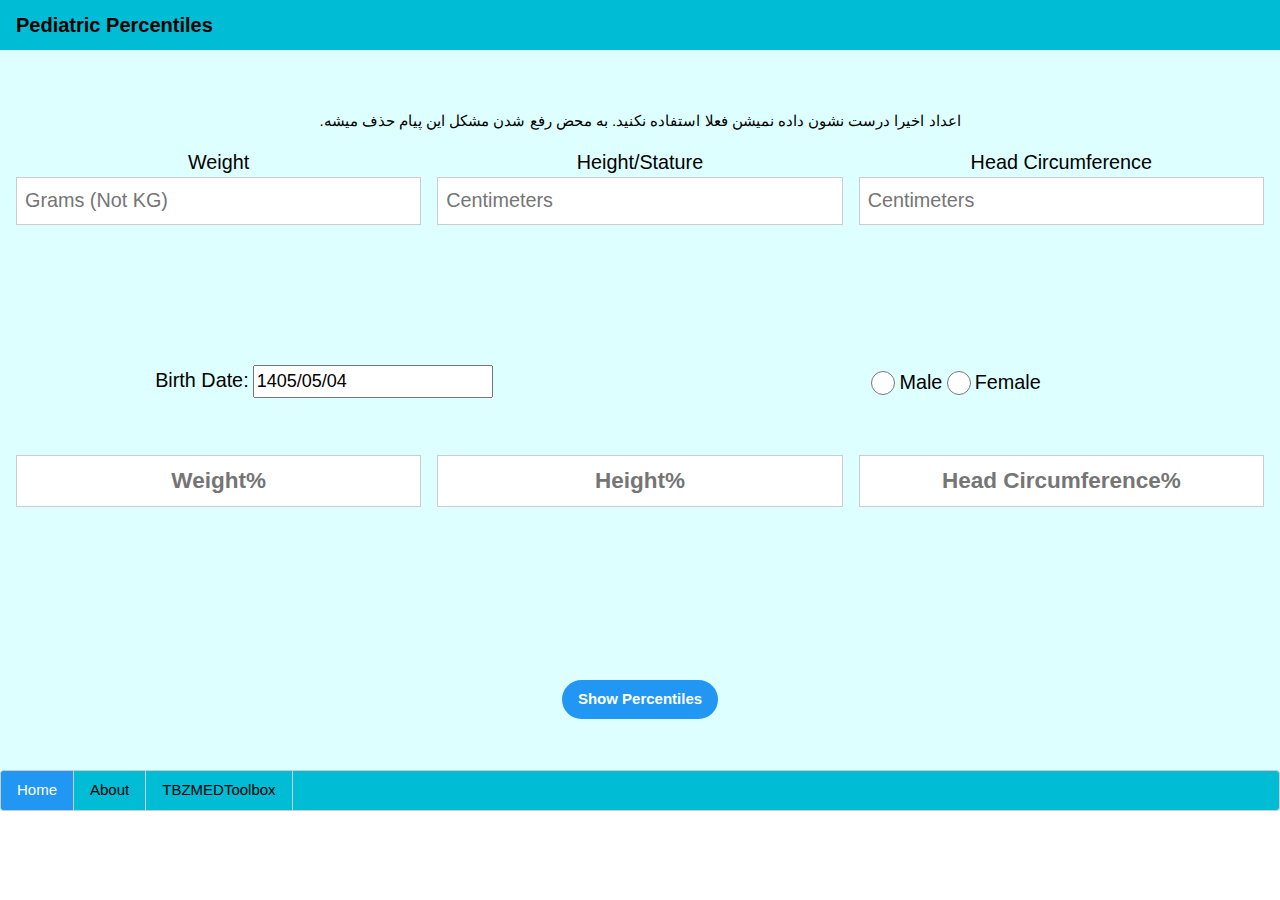
<file: PediatricPercentile/index.html>
<html style=" position:relative;">
  <head>
    <meta name="description" content="Calculator for Pediatric growth percentiles">
    <meta name="keywords" content="Pediatric growth, Percentiles, GFR, CHADSVASc, Calculator, SIRS, Sepsis, Medicine, Medical, CDC">
    <meta name="author" content="Rasa Khosrofar">
  <head>
    <meta charset="UTF-8">
    <meta name="viewport" content="width=device-width, initial-scale=1.0">
    <meta name="theme-color" content="#08bcd4"/>
    <title>Pediatric Percentiles Calculator</title>
    <link rel="stylesheet" href="css/w3.css">
    <link rel="stylesheet" href="css/persian-datepicker.min.css" />
    <script src="js/app.js"></script>
    <script src="js/jquery.js"></script>
    <script src="js/persian-date.min.js"></script>
    <script src="js/persian-datepicker.min.js"></script>
    <link rel="canonical" href="https://tbzmedtoolbox.github.io/PediatricPercentile/" />
    <link rel="manifest" href="/PediatricPercentile/manifest.webmanifest">
    <link rel="apple-touch-icon" href="/PediatricPercentile/img/apple-touch-icon-180.png">
    <script>
      if (navigator.serviceWorker) {
        navigator.serviceWorker.register('/PediatricPercentile/sw.js', {
          scope: '/PediatricPercentile/'
        })
      }
    </script>
  </head>
  <script type="text/javascript">
    $(document).ready(function() {
      $(".maindp").pDatepicker({
        inline: true,
        observer: true,
        autoClose: true,
        minDate: 100000000000,
        maxDate: Date.now(),
        format: 'YYYY/MM/DD',
        calendar: {
          persian: {
            locale: 'en',
            leapYearMode: "astronomical"
          }
        },
        "toolbox": {
          "enabled": true,
          "calendarSwitch": {
            "enabled": false,
            "format": "MMMM"
          },
          "todayButton": {
            "enabled": false,
            "text": {
              "fa": "امروز",
              "en": "Today"
            }
          },
          "submitButton": {
            "enabled": true,
            "text": {
              "fa": "تایید",
              "en": "Submit"
            }
          },
          "text": {
            "btnToday": "امروز"
          }
        },
      });
    });
  </script>
  <script data-goatcounter="https://tbzmedtoolbox.goatcounter.com/count"
        async src="//gc.zgo.at/count.js"></script>
  <body>
    <header class="w3-container w3-cyan" style="min-height: 5vh;">
        <h4>
          <b>Pediatric Percentiles</b>
        </h4>
    </header> 
    <div class="w3-pale-blue w3-center">
      <div style="min-height: 5vh;">
      </div>
      <div class="w3-row-padding" style="min-height: 30vh;" >
      	<p dir="rtl" >اعداد اخیرا درست نشون داده نمیشن فعلا استفاده نکنید. به محض رفع شدن مشکل این پیام حذف میشه. </p>

        <div class="w3-third">
          <label style="font-size: 2.2vh;" >Weight</label>
          <input class="w3-input w3-border" id="weight" name="weight" type="tel" pattern="[0-9]*" placeholder="Grams (Not KG)" style="font-size: 2.2vh;" >
        </div>
        <div class="w3-third">
          <label style="font-size: 2.2vh;" >Height/Stature</label>
          <input class="w3-input w3-border" id="height" name="height" type="tel" pattern="[0-9]*" placeholder="Centimeters" style="font-size: 2.2vh;" >
        </div>
        <div class="w3-third">
          <label style="font-size: 2.2vh;" >Head Circumference</label>
          <input class="w3-input w3-border" id="headc" name="headc" type="tel" pattern="[0-9]*" placeholder="Centimeters" style="font-size: 2.2vh;" >
        </div>
      </div>
      
      <div class="w3-row-padding" style="min-height: 10vh;" >
        <div class="w3-half">
          <label for="bday" style="font-size: 2.2vh;" >Birth Date:</label>
          <input class="maindp" id="bday" name="bday" type="text" pattern="[0-9\/]*" style="font-size: 2vh;" />
        </div>
        <div class="w3-half">
          <input class="w3-radio" type="radio" id="sex0" name="sex" value=0>
          <label style="font-size: 2.2vh;" >Male</label>
          <input class="w3-radio" type="radio" id="sex1" name="sex" value=1>
          <label style="font-size: 2.2vh;"  >Female</label>
        </div>
      </div>
      
      <div class="w3-row-padding" style="min-height: 25vh;" >
        <div class="w3-third">
          <input class="w3-input w3-border" style="font-weight: bold; text-align: center; font-size: 2.5vh;" type="text" id="weightres" placeholder="Weight%">
        </div>
        <div class="w3-third">
          <input class="w3-input w3-border" style="font-weight: bold; text-align: center; font-size: 2.5vh;" type="text" id="heightres" placeholder="Height%">
        </div>
        <div class="w3-third">
          <input class="w3-input w3-border" style="font-weight: bold; text-align: center; font-size: 2.5vh;" type="text" id="headcres" placeholder="Head Circumference%">
        </div>
      </div>
      
      <div class="w3-bar" style="min-height: 10vh;" >
        <button class="w3-button w3-blue w3-round-xxlarge w3-ripple" ; onclick="parseUserInput();">
          <b>Show Percentiles</b>
        </button>
      </div>
      <div class="w3-bar w3-border w3-round w3-cyan" style="min-width: 100vw;">
        <a href="#" class="w3-bar-item w3-button w3-border-right w3-blue">Home</a>
        <a onclick="document.getElementById('id01').style.display='block'" class="w3-bar-item w3-button w3-border-right">About</a>
        <a href="https://tbzmedtoolbox.github.io" class="w3-bar-item w3-button w3-border-right">TBZMEDToolbox</a>
      </div>
    </div>
    
    <div id="id01" class="w3-modal w3-animate-opacity" style="max-height: 90vh;">
  <div class="w3-modal-content w3-animate-bottom">

    <header class="w3-container w3-teal">
      <h3>About App</h3>
    </header>

    <div class="w3-container" style="overflow-y: auto;">
      <p dir="rtl" > جهت استفاده از اپ، عدد مربوط به هر کدام از وزن، قد، یا دور سر را میتوانید به طور جداگانه
 وارد کنید و هرکدام به طور جداگانه محاسبه شده و نشان داده می‌شوند.<p/>      
      <p dir="rtl" > همچنین مهمترین قابلیت اپ، امکان نصب آن جهت استفاده ی آفلاین بدون نیاز به اینترنت میباشد. 
جهت استفاده از این قابلیت، گزینه ی Add to Home screen  و یا Install App  مرورگرتان در قسمت منوی آن را لمس نمایید.
در گوشی های برند Apple در صورت عدم وجود این گزینه در سایر مرورگرها میتوانید از مرورگر Safari اپ را نصب نمایید.<p/>      
      <p dir="rtl" >  در نسخه های بعدی قابلیت محاسبه ی صدک در تولد و همچنین صدک های نوزادان و شیرخواران و کودکان *پره ترم* اضافه خواهد شد.
      </p>
      <p dir="rtl" >*در تعدادی از گوشی های اپل با ورژن iOS خاص ارور Age out of expected range وجود دارد. در حال اصلاح. *</p>
      <p dir="rtl" >همچین ابزار های دیگری مانند محاسبه SIRS, CHADSVASc, Well's Score, GFR, و غیر در قسمت TBZMEDToolbox در دسترس خواهد بود</p>
      <p dir="rtl" >لطفا انتقادات و پیشنهادات خود را به <a href = "mailto: tbzmedpercentilesapp@gmail.com">TBZMEDPercentilesApp@gmail.com</a> ارسال نمایید. </p>
</div>

    <footer class="w3-container w3-teal" style="min-height: 5vh;">
<p><b>Version 0.1.7 Beta by Rasa Khosrofar<b></p>
       <button class="w3-button w3-blue w3-round-xxlarge w3-ripple w3-display-bottomright" ; onclick="document.getElementById('id01').style.display='none'">
          <b>Close</b>
        </button> 
    </footer>

  </div>
</div>
  </body>
</html>
</file>
<file: PediatricPercentile/css/persian-datepicker.min.css>
/*
** persian-datepicker - v1.2.0
** Reza Babakhani <babakhani.reza@gmail.com>
** http://babakhani.github.io/PersianWebToolkit/docs/datepicker
** Under MIT license 
*/ 

.datepicker-plot-area{-moz-user-select:none;-khtml-user-select:none;-webkit-user-select:none;-o-user-select:none}.datepicker-plot-area .datepicker-time-view .down-btn,.datepicker-plot-area .datepicker-time-view .up-btn{transition:all 100ms ease}.datepicker-plot-area .datepicker-day-view .table-days td.disabled span,.datepicker-plot-area .datepicker-year-view .year-item-disable,.datepicker-plot-area .datepicker-month-view .month-item-disable{border-radius:0}.datepicker-plot-area .datepicker-time-view .down-btn,.datepicker-plot-area .datepicker-time-view .up-btn{border-radius:0;border-top-left-radius:0;border-top-right-radius:0}.datepicker-plot-area .datepicker-time-view .down-btn{border-radius:0;border-bottom-right-radius:0;border-bottom-left-radius:0}.datepicker-plot-area,.datepicker-plot-area .datepicker-time-view>.time-segment{border-radius:0}.datepicker-plot-area .datepicker-day-view .table-days td span,.datepicker-plot-area .datepicker-year-view .year-item,.datepicker-plot-area .datepicker-month-view .month-item,.datepicker-plot-area .datepicker-navigator .pwt-btn-next,.datepicker-plot-area .datepicker-navigator .pwt-btn-switch,.datepicker-plot-area .datepicker-navigator .pwt-btn-prev{border-radius:0}.datepicker-plot-area{box-shadow:0 5px 10px rgba(0,0,0,0.2)}.datepicker-plot-area .datepicker-day-view .table-days td span,.datepicker-plot-area .datepicker-year-view .year-item,.datepicker-plot-area .datepicker-month-view .month-item,.datepicker-plot-area .datepicker-day-view .table-days td.disabled span,.datepicker-plot-area .datepicker-year-view .year-item-disable,.datepicker-plot-area .datepicker-month-view .month-item-disable,.datepicker-plot-area .datepicker-time-view>.time-segment,.datepicker-plot-area .datepicker-time-view .down-btn,.datepicker-plot-area .datepicker-time-view .up-btn,.datepicker-plot-area .datepicker-time-view input,.datepicker-plot-area .datepicker-navigator .pwt-btn-next,.datepicker-plot-area .datepicker-navigator .pwt-btn-switch,.datepicker-plot-area .datepicker-navigator .pwt-btn-prev,.datepicker-plot-area .toolbox .pwt-btn-submit,.datepicker-plot-area .toolbox .pwt-btn-calendar,.datepicker-plot-area .toolbox .pwt-btn-today{cursor:pointer}.datepicker-plot-area .datepicker-day-view .table-days td span,.datepicker-plot-area .datepicker-year-view .year-item,.datepicker-plot-area .datepicker-month-view .month-item{font:14px;background-color:#fff;color:#333;border:0;text-shadow:none}.datepicker-plot-area .datepicker-day-view .table-days td.disabled span,.datepicker-plot-area .datepicker-year-view .year-item-disable,.datepicker-plot-area .datepicker-month-view .month-item-disable{background-color:#f1f1f1;color:#ccc;border:none;text-shadow:none;cursor:default}.datepicker-plot-area .datepicker-day-view .table-days td.today span{background-color:#333;color:#fff;border:0;text-shadow:none}.datepicker-plot-area .datepicker-day-view .table-days td span.other-month{background-color:"";color:#ccc;border:none;text-shadow:none}.datepicker-plot-area .datepicker-day-view .table-days td.selected span,.datepicker-plot-area .datepicker-year-view .year-item.selected,.datepicker-plot-area .datepicker-month-view .month-item.selected{background-color:#005299;color:#fff;border:none;text-shadow:1px 1px 1px #000}.datepicker-plot-area .datepicker-day-view .table-days td.selected span .datepicker-plot-area .datepicker-day-view .table-days td:hover,.datepicker-plot-area .datepicker-day-view .table-days td span:hover,.datepicker-plot-area .datepicker-year-view .year-item:hover,.datepicker-plot-area .datepicker-month-view .month-item:hover{background-color:#007be6;color:#fff;border:0;text-shadow:none}.datepicker-container{display:block;position:absolute;z-index:100000;top:0;direction:ltr}.datepicker-container.pwt-hide{display:none}.datepicker-plot-area{box-sizing:border-box;overflow:hidden;min-height:70px;display:block;width:200px;min-width:200px;padding:3px;position:absolute;font:12px tahoma;border:1px solid #ccc;background-color:#fff}.datepicker-plot-area.datepicker-state-only-time{padding:0}.datepicker-plot-area table,.datepicker-plot-area th,.datepicker-plot-area td{border:0;background:none}.datepicker-plot-area *{text-align:center;color:#333}.datepicker-plot-area .datepicker-day-view,.datepicker-plot-area .datepicker-month-view,.datepicker-plot-area .datepicker-year-view{display:block;width:100%;float:left;min-height:200px;margin:0}.datepicker-plot-area-inline-view{display:block;width:100%;position:static;float:left}.datepicker-plot-area .datepicker-time-view{display:block;float:left;width:100%;padding:5px;background:#f9f9f9;border-top:1px solid #f1f1f1}.datepicker-plot-area .datepicker-time-view>.time-segment{display:block;width:22%;float:left;overflow:hidden}.datepicker-plot-area .datepicker-time-view>.time-segment:hover .down-btn,.datepicker-plot-area .datepicker-time-view>.time-segment:hover .up-btn{font-weight:bold}.datepicker-plot-area .datepicker-time-view .divider{display:block;width:3%;height:60px;line-height:60px;float:left;overflow:hidden;font:12px bold}.datepicker-plot-area .datepicker-time-view .divider span{height:60px;line-height:60px}.datepicker-plot-area .datepicker-time-view .down-btn,.datepicker-plot-area .datepicker-time-view .up-btn{display:block;float:left;width:100%;margin:0;height:20px;line-height:22px;color:#ccc}.datepicker-plot-area .datepicker-time-view .down-btn:hover,.datepicker-plot-area .datepicker-time-view .up-btn:hover{background-color:rgba(250,250,250,0.3);color:#807f7f}.datepicker-plot-area .datepicker-time-view input{display:block;width:90%;margin:0 5%;height:20px;padding:0;outline:none;border:none;background:transparent}.datepicker-plot-area.datepicker-state-only-time .datepicker-time-view{padding:0 5px;margin:0}.datepicker-plot-area.datepicker-state-only-time .datepicker-time-view>.time-segment,.datepicker-plot-area.datepicker-state-only-time .datepicker-time-view>.divider{padding:5px 0}.datepicker-plot-area.datepicker-state-no-meridian .datepicker-time-view>.time-segment{width:31.33%}.datepicker-plot-area.datepicker-state-no-meridian .datepicker-time-view>.meridian-divider{display:none}.datepicker-plot-area.datepicker-state-no-second .datepicker-time-view>.time-segment{width:31.33%}.datepicker-plot-area.datepicker-state-no-second .datepicker-time-view>.second-divider{display:none}.datepicker-plot-area.datepicker-state-no-meridian.datepicker-state-no-second .datepicker-time-view>.time-segment{width:48%}.datepicker-plot-area.datepicker-state-no-meridian.datepicker-state-no-second .datepicker-time-view>.second-divider,.datepicker-plot-area.datepicker-state-no-meridian.datepicker-state-no-second .datepicker-time-view>.meridian-divider{display:none}.datepicker-plot-area .datepicker-day-view .table-days{width:100%;float:left;direction:rtl}.datepicker-plot-area .datepicker-day-view .table-days td{width:14.2%;height:26px;padding:0;margin:0;position:relative}.datepicker-plot-area .datepicker-day-view .table-days td .alter-calendar-day{font-style:normal;position:absolute;font-size:8.5px;bottom:0;right:2px;color:#f1f1f1}.datepicker-plot-area .datepicker-day-view .table-days td span{display:block;width:100%;height:26px;line-height:26px;padding:0;margin:0}.datepicker-plot-area .datepicker-day-view .month-grid-box{display:block;width:100%;float:right;min-height:180px;margin:8px 0}.datepicker-plot-area .datepicker-day-view .month-grid-box .header{display:block;width:100%;float:left;padding-bottom:8px}.datepicker-plot-area .datepicker-day-view .month-grid-box .header .header-row{display:block;width:100%;height:25px;float:left}.datepicker-plot-area .datepicker-day-view .month-grid-box .header .header-row-cell{display:block;width:14.2%;height:25px;float:right;line-height:25px;font:11px;font-weight:bold;color:#333}.datepicker-plot-area .datepicker-year-view,.datepicker-plot-area .datepicker-month-view{padding-top:10px}.datepicker-plot-area .datepicker-year-view .year-item,.datepicker-plot-area .datepicker-month-view .month-item{display:block;width:33.333333%;margin:2px 0 0;float:right;height:42px;line-height:42px}.datepicker-plot-area .datepicker-navigator{display:block;width:100%;float:left}.datepicker-plot-area .datepicker-navigator .pwt-btn-next,.datepicker-plot-area .datepicker-navigator .pwt-btn-switch,.datepicker-plot-area .datepicker-navigator .pwt-btn-prev{display:block;float:left;height:28px;line-height:28px;font-weight:bold;background-color:rgba(250,250,250,0.1);color:#333}.datepicker-plot-area .datepicker-navigator .pwt-btn-next:hover,.datepicker-plot-area .datepicker-navigator .pwt-btn-switch:hover,.datepicker-plot-area .datepicker-navigator .pwt-btn-prev:hover{background-color:rgba(250,250,250,0.3)}.datepicker-plot-area .datepicker-navigator .pwt-btn-next{display:block;width:15%;float:left}.datepicker-plot-area .datepicker-navigator .pwt-btn-switch{display:block;width:66%;margin:0 2%;float:left}.datepicker-plot-area .datepicker-navigator .pwt-btn-prev{display:block;width:15%;float:left}.datepicker-plot-area .toolbox{display:block;float:left;width:100%;margin-top:5px}.datepicker-plot-area .toolbox .pwt-btn-submit,.datepicker-plot-area .toolbox .pwt-btn-calendar,.datepicker-plot-area .toolbox .pwt-btn-today{background-color:rgba(250,250,250,0.1);float:right;display:block;font-weight:bold;font-size:11px;height:24px;line-height:24px;white-space:nowrap;margin:0 auto;margin-left:5px;padding:0 5px;min-width:50px}.datepicker-plot-area .toolbox .pwt-btn-submit:hover,.datepicker-plot-area .toolbox .pwt-btn-calendar:hover,.datepicker-plot-area .toolbox .pwt-btn-today:hover{background-color:rgba(250,250,250,0.3)}.datepicker-plot-area .datepicker-navigator{display:block;width:100%;float:left}.datepicker-plot-area .datepicker-navigator .pwt-btn-next,.datepicker-plot-area .datepicker-navigator .pwt-btn-switch,.datepicker-plot-area .datepicker-navigator .pwt-btn-prev{display:block;float:left;height:28px;line-height:28px;font-weight:bold;background-color:rgba(250,250,250,0.1);color:#333}.datepicker-plot-area .datepicker-navigator .pwt-btn-next:hover,.datepicker-plot-area .datepicker-navigator .pwt-btn-switch:hover,.datepicker-plot-area .datepicker-navigator .pwt-btn-prev:hover{background-color:rgba(250,250,250,0.3)}.datepicker-plot-area .datepicker-navigator .pwt-btn-next{display:block;width:15%;float:left}.datepicker-plot-area .datepicker-navigator .pwt-btn-switch{display:block;width:66%;margin:0 2%;float:left}.datepicker-plot-area .datepicker-navigator .pwt-btn-prev{display:block;width:15%;float:left}.datepicker-container.pwt-mobile-view{position:fixed;width:100%;height:100%;top:0;left:0;bottom:0;overflow:hidden;transition:all 1s}.datepicker-container.pwt-mobile-view.pwt-hide{top:100vh;height:0}.datepicker-container.pwt-mobile-view .datepicker-plot-area.datepicker-state-only-time .pwt-btn-submit{color:#fff;background:#ccc}.datepicker-container.pwt-mobile-view .datepicker-plot-area{position:absolute;width:100%;height:100%;top:0;left:0;right:0;bottom:0}.datepicker-container.pwt-mobile-view .datepicker-plot-area .table-days td,.datepicker-container.pwt-mobile-view .datepicker-plot-area .table-days td span{height:44px;line-height:44px;font-size:14px}.datepicker-container.pwt-mobile-view .datepicker-plot-area .datepicker-year-view .year-item,.datepicker-container.pwt-mobile-view .datepicker-plot-area .datepicker-month-view .month-item{height:70px;line-height:70px}.datepicker-container.pwt-mobile-view .datepicker-plot-area [class*='pwt-btn']{height:48px;line-height:48px}.datepicker-container.pwt-mobile-view .datepicker-plot-area .pwt-btn-today{float:left}.datepicker-container.pwt-mobile-view .datepicker-plot-area.datepicker-state-only-time{background:rgba(0,0,0,0.7);border:0;padding-top:60%}.datepicker-container.pwt-mobile-view .datepicker-plot-area.datepicker-state-only-time .pwt-btn-submit{margin-right:5px}.datepicker-container.pwt-mobile-view .datepicker-plot-area.datepicker-state-only-time .datepicker-time-view input{height:40px;line-height:40px;font-size:24px;margin:5px 0}.datepicker-container.pwt-mobile-view .datepicker-plot-area.datepicker-state-only-time .datepicker-time-view .divider,.datepicker-container.pwt-mobile-view .datepicker-plot-area.datepicker-state-only-time .datepicker-time-view .divider span{font-size:16px;display:block;height:144px;line-height:144px}.datepicker-container.pwt-mobile-view .datepicker-plot-area.datepicker-state-only-time .datepicker-time-view .down-btn,.datepicker-container.pwt-mobile-view .datepicker-plot-area.datepicker-state-only-time .datepicker-time-view .up-btn{height:48px;line-height:48px}.datepicker-container.pwt-mobile-view .datepicker-time-view input{height:32px;line-height:34px;font-size:18px}.datepicker-container.pwt-mobile-view .datepicker-time-view .divider,.datepicker-container.pwt-mobile-view .datepicker-time-view .divider span{height:120px;line-height:120px}.datepicker-container.pwt-mobile-view .datepicker-time-view .down-btn,.datepicker-container.pwt-mobile-view .datepicker-time-view .up-btn{height:40px;line-height:40px}

/*# sourceMappingURL=persian-datepicker.min.css.map */
</file>
